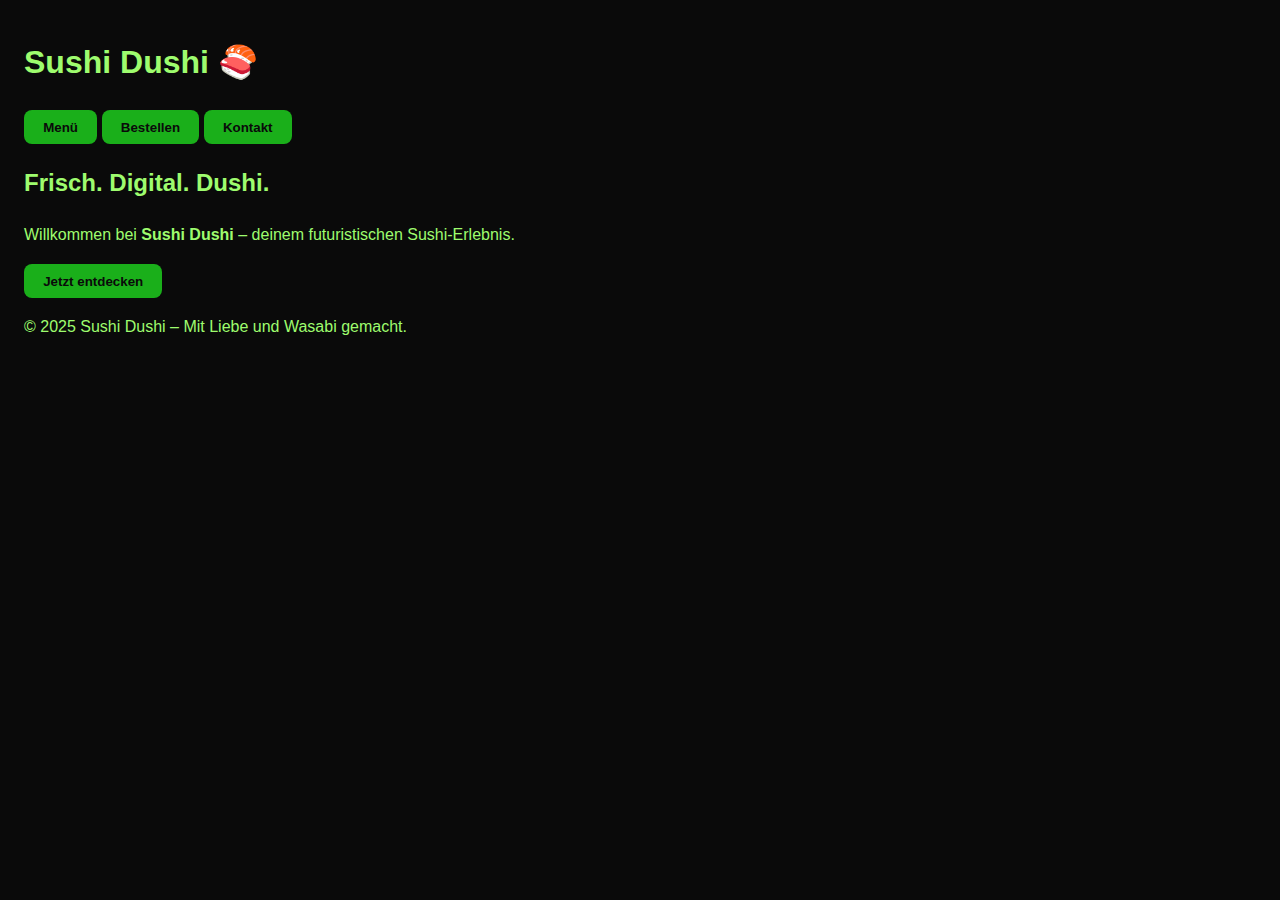
<file: index.html>
<!DOCTYPE html>
<html lang="de">
<head>
  <meta charset="UTF-8" />
  <meta name="viewport" content="width=device-width, initial-scale=1" />
  <title>Sushi Dushi</title>
  <link rel="stylesheet" href="style.css" />
</head>
<body>
  <header>
    <h1>Sushi Dushi 🍣</h1>
    <nav>
      <a href="menu.html"><button>Menü</button></a>
      <a href="bestellen.html"><button>Bestellen</button></a>
      <a href="#kontakt"><button>Kontakt</button></a>
    </nav>
  </header>

  <main>
    <section class="hero">
      <h2>Frisch. Digital. Dushi.</h2>
      <p>Willkommen bei <strong>Sushi Dushi</strong> – deinem futuristischen Sushi-Erlebnis.</p>
      <a href="menu.html"><button>Jetzt entdecken</button></a>
    </section>
  </main>

  <footer>
    <p>&copy; 2025 Sushi Dushi – Mit Liebe und Wasabi gemacht.</p>
  </footer>
</body>
</html>
</file>
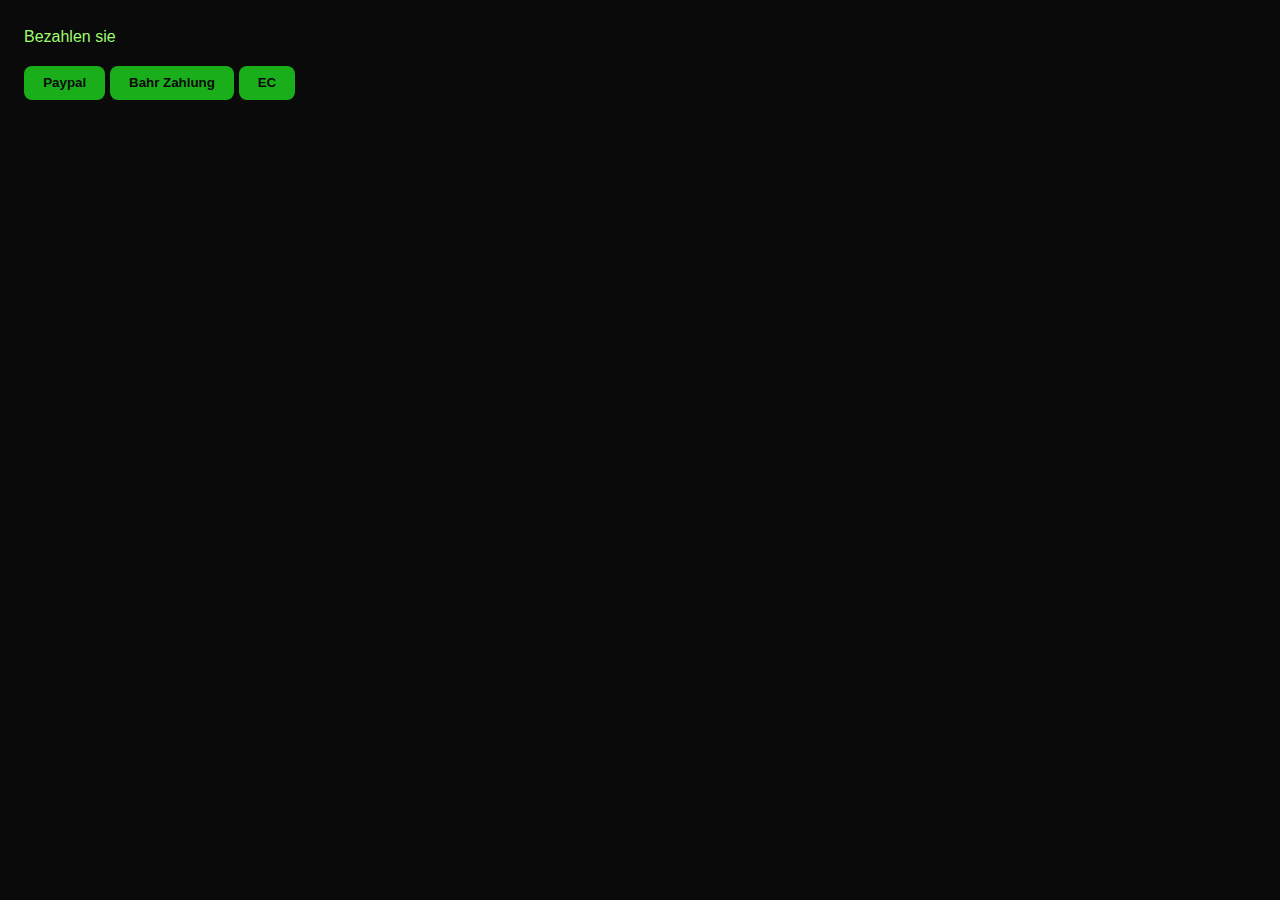
<file: Bezahlen.html>
<meta name="viewport" content="width=device-width, initial-scale=1.0" />
<link rel="stylesheet" href="style.css"/>
<html>
<meta charset="UTF-8">
<title>Bezahle</title>
<p>Bezahlen sie</p>
<a href="paypal.html"><button>Paypal</button></a>
<a href="fertig.html"><button>Bahr Zahlung</button></a>
<a href="ec.html"><button>EC</button></a>
</html>
</file>
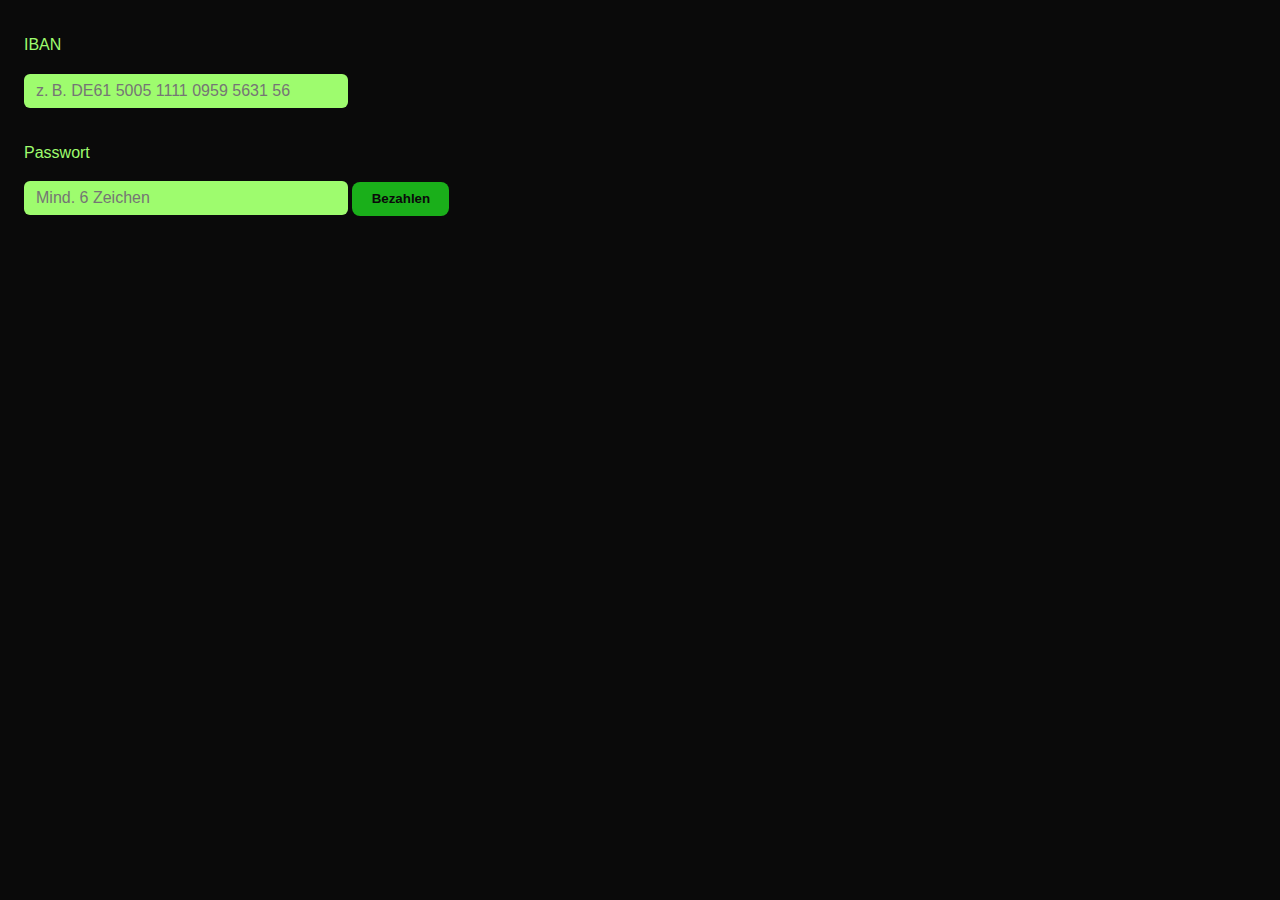
<file: ec.html>
<!DOCTYPE html>
<html lang="de">
<head>
  <meta charset="UTF-8" />
  <meta name="viewport" content="width=device-width, initial-scale=1.0" />
  <link rel="stylesheet" href="style.css" />
  <title>iBan bezahlen sushidushi</title>
</head>
<body>

  <p>IBAN</p>
  <input id="ibahn" name="iBahn" placeholder="z. B. DE61 5005 1111 0959 5631 56" />

  <p>Passwort</p>
  <input id="passwort" name="Passwort" type="password" placeholder="Mind. 6 Zeichen" />

  <button onclick="validate()">Bezahlen</button>

  <script>
    function validate() {
      const ibahn = document.getElementById('ibahn').value.trim().replace(/\s/g, '');
      const pw = document.getElementById('passwort').value.trim();

      // Prüft: DE + 2 Ziffern + 18 Ziffern
      const ibanPattern = /^DE\d{20}$/;

      if (!ibanPattern.test(ibahn)) {
        alert("Ungültige IBAN. Beispiel: DE61 5005 1111 0959 5631 56");
        return;
      }

      if (pw.length < 6) {
        alert("Passwort muss mindestens 6 Zeichen lang sein.");
        return;
      }

      // Wenn gültig → weiter
      window.location.href = "fertig.html";
    }
  </script>

</body>
</html>
</file>
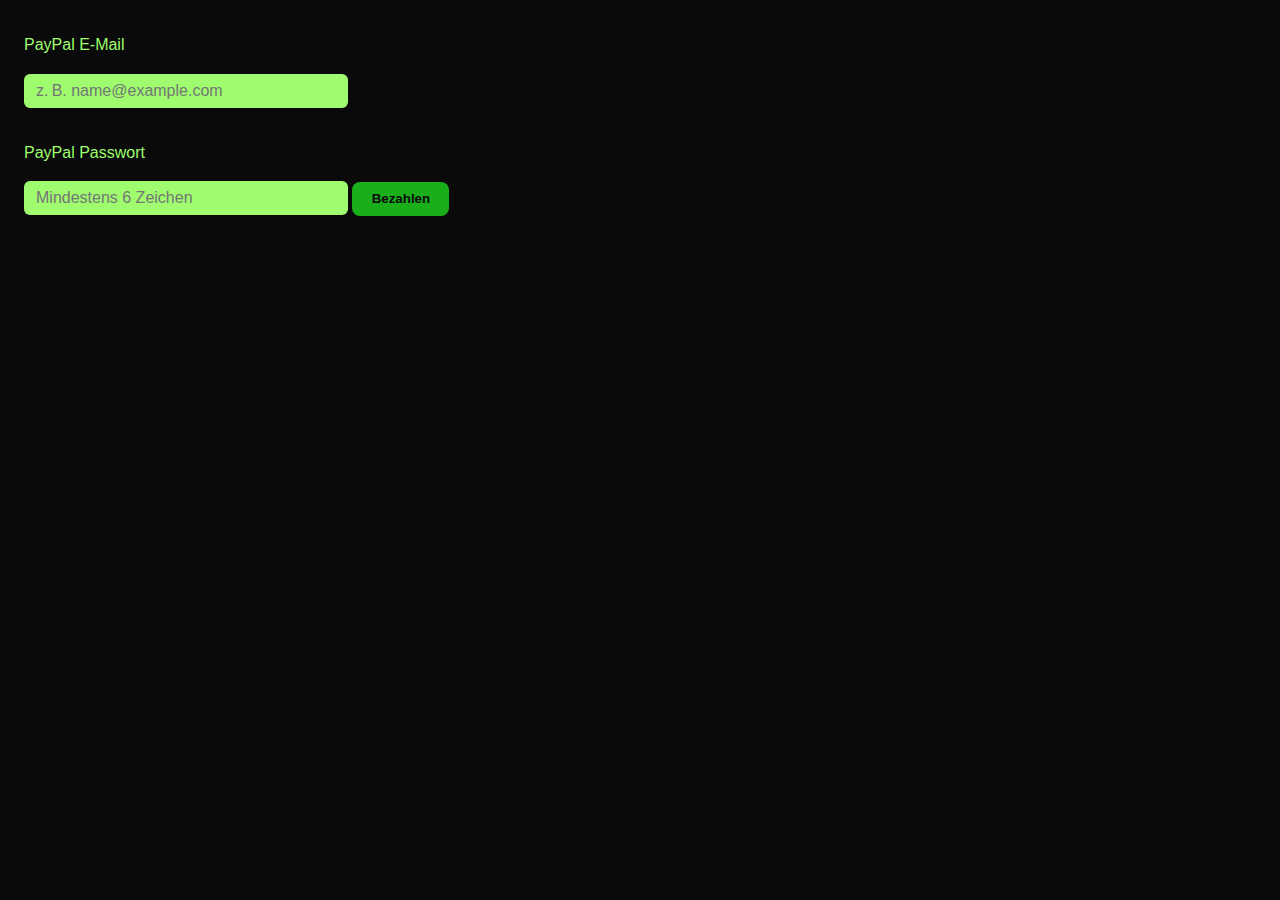
<file: paypal.html>
<!DOCTYPE html>
<html lang="de">
<head>
  <meta charset="UTF-8">
  <meta name="viewport" content="width=device-width, initial-scale=1.0" />
  <link rel="stylesheet" href="style.css"/>
  <title>PayPal bezahlen sushidushi</title>
</head>
<body>

  <p>PayPal E-Mail</p>
  <input id="email" type="email" placeholder="z. B. name@example.com" required>

  <p>PayPal Passwort</p>
  <input id="password" type="password" placeholder="Mindestens 6 Zeichen" required>

  <button onclick="validate()">Bezahlen</button>

  <script>
    function validate() {
      const email = document.getElementById('email').value;
      const password = document.getElementById('password').value;

      const emailRegex = /^[^\s@]+@[^\s@]+\.[^\s@]+$/;

      if (!emailRegex.test(email)) {
        alert('Bitte gib eine gültige E-Mail-Adresse ein.');
        return;
      }

      if (password.length < 6) {
        alert('Das Passwort muss mindestens 6 Zeichen lang sein.');
        return;
      }

      // Beispielhafte Weiterleitung nach "erfolgreicher" Validierung
      window.location.href = "fertig.html";
    }
  </script>

</body>
</html>
</file>
<file: style.css>
html {
  background-color: #0a0a0a; /* Tiefes Schwarz für angenehmen Kontrast */
  color: #9efc6e;            /* Weiches, modernes Hellgrün */
  font-family: 'Segoe UI', Tahoma, Geneva, Verdana, sans-serif;
  font-size: 16px;
  line-height: 1.6;
  padding: 1rem;
}

/* Modernisierter Button-Stil */
button {
  background-color: #1aaf1a;
  color: #0a0a0a;
  border: none;
  padding: 0.6rem 1.2rem;
  border-radius: 8px;
  cursor: pointer;
  font-weight: bold;
  transition: background-color 0.3s ease;
}

button:hover {
  background-color: #27d827;
}

/* Eingabefeld-Stil */
input {
  background-color: #9efc6e;
  color: #0a0a0a;
  border: none;
  padding: 0.5rem 0.75rem;
  border-radius: 6px;
  font-size: 1rem;
  margin-bottom: 1rem;
  width: 100%;
  max-width: 300px;
}

/* Optional: Auswahl- und Fokus-Effekte */
input:focus, button:focus {
  outline: 2px solid #27d827;
  outline-offset: 2px;
}
</file>
